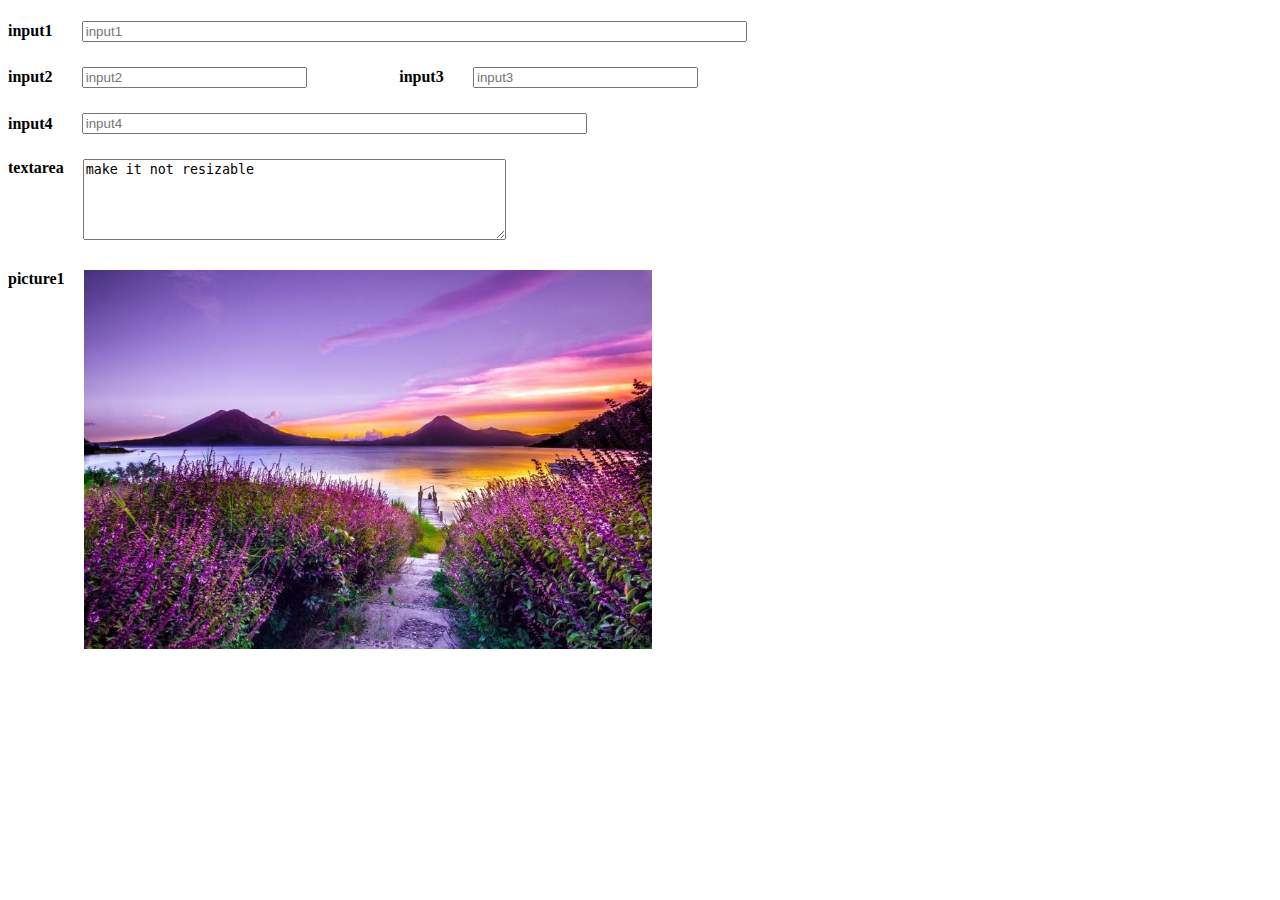
<file: HW3/index.html>
<!DOCTYPE html>
<html>
<head>
<link rel="stylesheet" href="style2.css">

</head>
<body>
	
<form>
	
	
	input1
		<input name="input1" type="text"  size="80" maxlength="100" placeholder="input1"><br>
	input2
		<input name="input2" type="text" size="25" maxlength="30" placeholder="input2">
	input3
		<input name="input3" type="text" size="25" maxlength= "30" placeholder="input3"><br>
	input4
		<input name="input4" type="text" size="60" maxlength="80" placeholder="input4"><br>
	<div>textarea</div>
	<textarea rows="5" cols="50">make it not resizable
	</textarea><br>
	<div>picture1</div>
	<img src="picture1.jpg" width = "45%" alt="picture1">
		
	
</form>



</body>
</html>
</file>
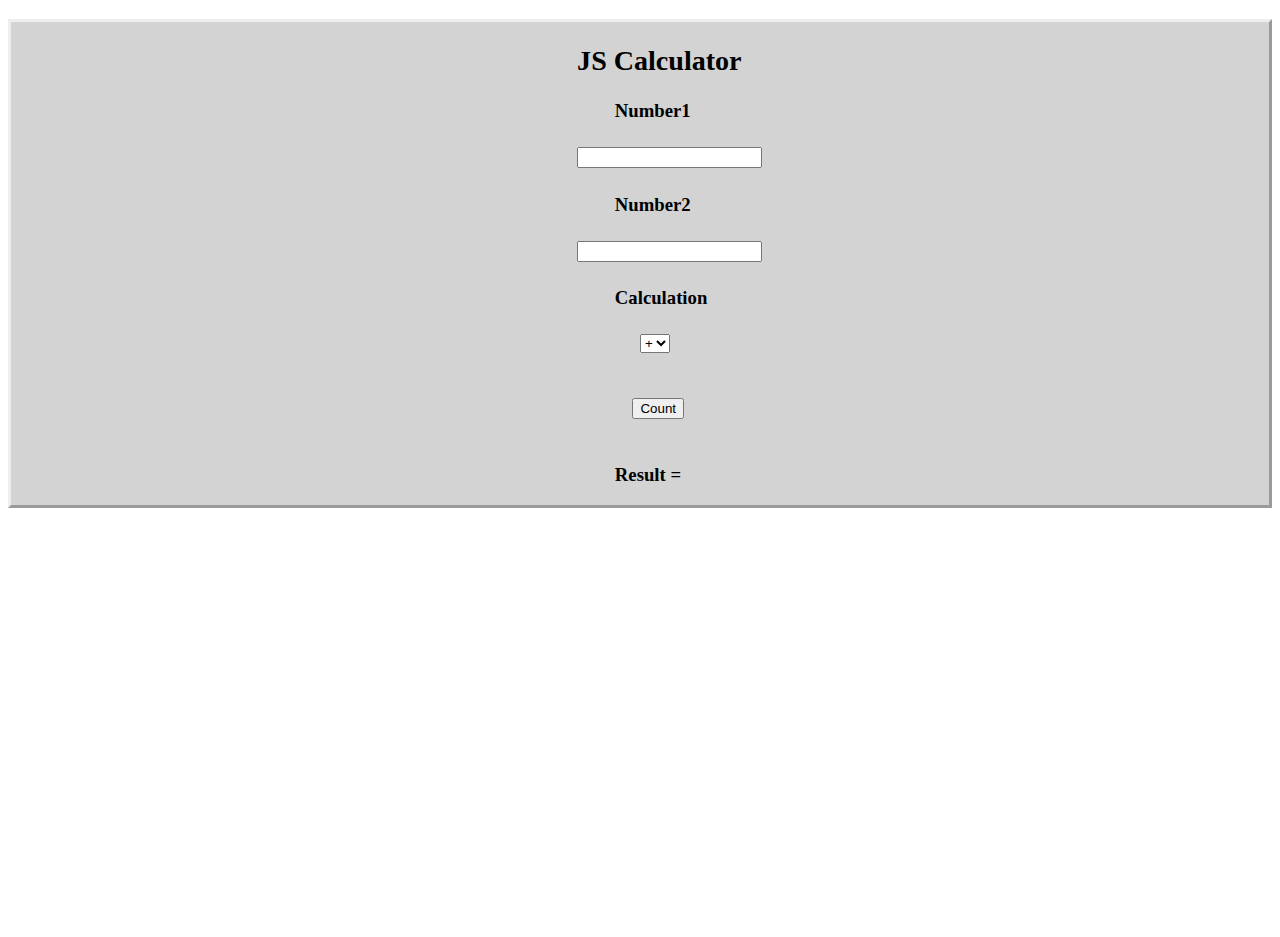
<file: HW5/index.html>
<!DOCTYPE html>
<html>
<head>
	<style type="text/css">
		.style{
			border-style: outset;
			background-color: lightgrey;
		}
		.button{
			margin-left: 8%;
		}
		label {
			padding: 50% 50% 50% 48%;
		}
		input {
			margin: 2% 0% 2% 45%;
		}
		select {
			margin-left: 50%;
			margin-top: 2%;

		}
		p {
			margin-left: 48%;
		}
		h2 {
			margin-left: 45%;
		}

	</style>
</head>
<body>
	<h3 class="style">
	<div id="block">
		<h2 class="header">JS Calculator</h2>
			<form>
				<label>Number1</label><br>
				<input type="number" id="num1" class="input_box"><br>
				<label>Number2</label><br>
				<input type="number" id="num2" class="input_box"><br>
				<label>Calculation</label><br>
				<select id="operate" name="method">
					<option value="0">+</option>
					<option value="1">-</option>
					<option value="2">*</option>
					<option value="3">/</option>
				</select><br>
			</form>
			<h3 class="button">
			<input type="button" value="Count" class="cal_button" onclick="calculator()"><br></h3>
			<p>Result = <span id="result"></span></p>
		</h3>
		</div>
		<script type="text/javascript">
			function calculator() {
				// body...
				var n1 = parseInt(document.getElementById('num1').value);
				var n2 = parseInt(document.getElementById('num2').value);
				var operator = parseInt(document.getElementById('operate').value);

				if (operator == 0) {
					document.getElementById('result').innerHTML = add(n1,n2);
				}
				else if (operator == 1) {
					document.getElementById('result').innerHTML = minus(n1,n2);
				}
				else if (operator == 2) {
					document.getElementById('result').innerHTML = multiply(n1,n2);
				}
				else {
					document.getElementById('result').innerHTML = divide(n1,n2);
				}
			}

			function add(num1, num2){
				return num1 + num2;
			}
			function minus(num1, num2){
				return num1 - num2;
			}
			function multiply(num1, num2){
				return num1 * num2;
			}
			function divide(num1, num2){
				return num1 / num2;
			}
		</script>


</body>
</html>
</file>
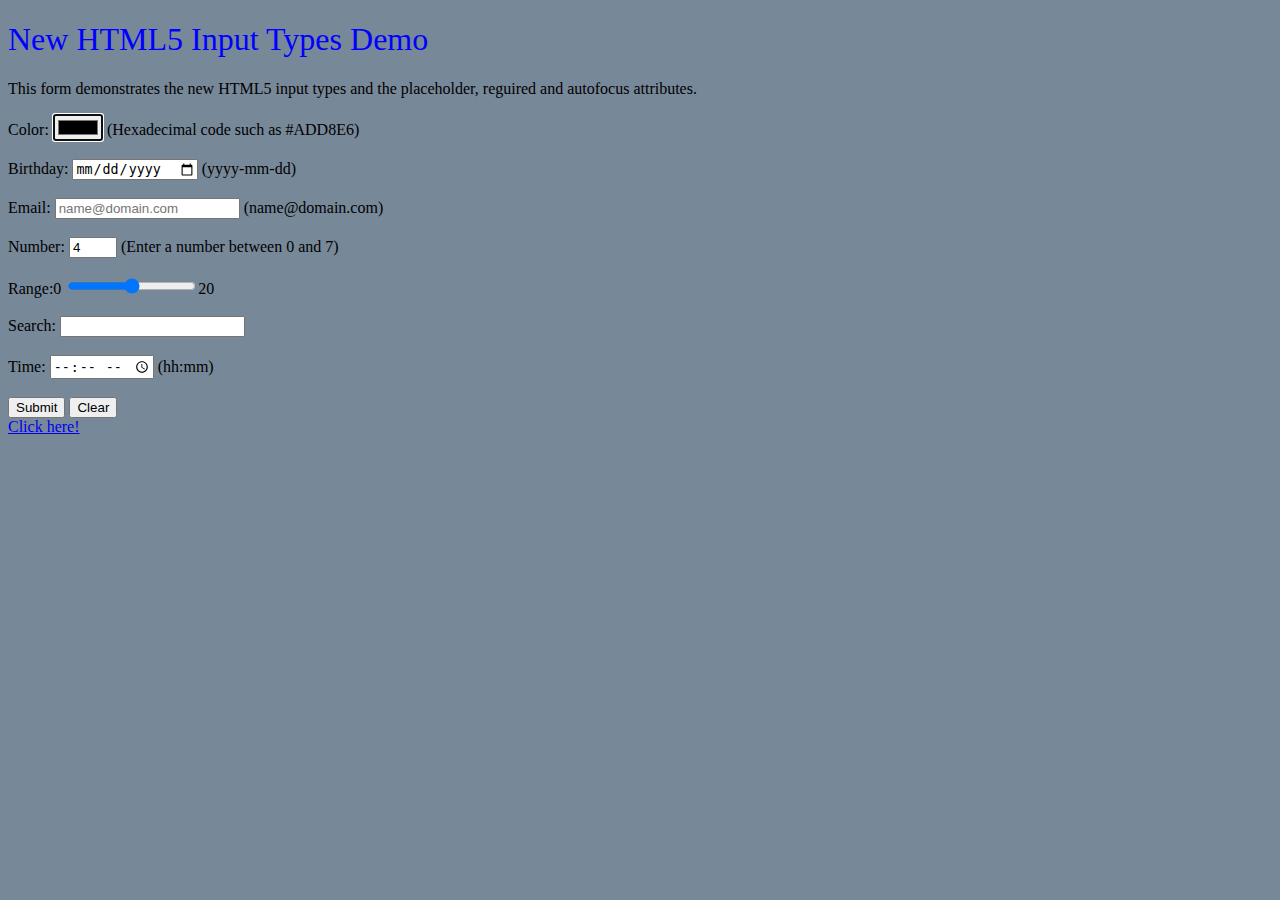
<file: Lab2/index.html>
<!DOCTYPE html>
<html>
<head>
	<style type="text/css">
		
		h1 {font-weight: bold;
			font-weight: 500;
			color: blue;}
		p {font-size: 20;
			font-family: serif, sans-serif;}
		body {background-color: lightslategrey;}

	</style></head>
<body>

	<b><h1>New HTML5 Input Types Demo</h1></b>
	<p>This form demonstrates the new HTML5 input types and the placeholder, reguired and autofocus attributes.</p>
	
<form>
	
	<label>Color: 
	<input type="color" autofocus/>
		(Hexadecimal code such as #ADD8E6)
	</label>

	<br><br>
	<label for = "birthday">Birthday:</label>
	<input type = "date" id ="birthday" name = "birthday">
	(yyyy-mm-dd)

	<br><br>
	Email:
	<input type = "email" name = "email" placeholder="name@domain.com" reguired>
	(name@domain.com)

	<br><br>
	<label for="quantity">Number:</label>
	<input type="number" id = "quantity" name="quantity" min="0" max="7" value="4">
	(Enter a number between 0 and 7)
	<br><br>
	<label for="range">Range:0</label>
	<input type="range" id="range" name="range" min="0" max="20">20

	<br><br>
	<label for="search">Search:</label>
	<input type="text" id="search" name="search">
	

	<br><br>
	<label for="appt">Time:</label>
	<input type="time" id="appt" name="appt">
	(hh:mm)
	<br><br>
	<input type="submit" value="Submit">
	<input type="reset" value="Clear">
</form>

<a href = "exercise2.html">Click here!</a>

</body>
</html>
</file>
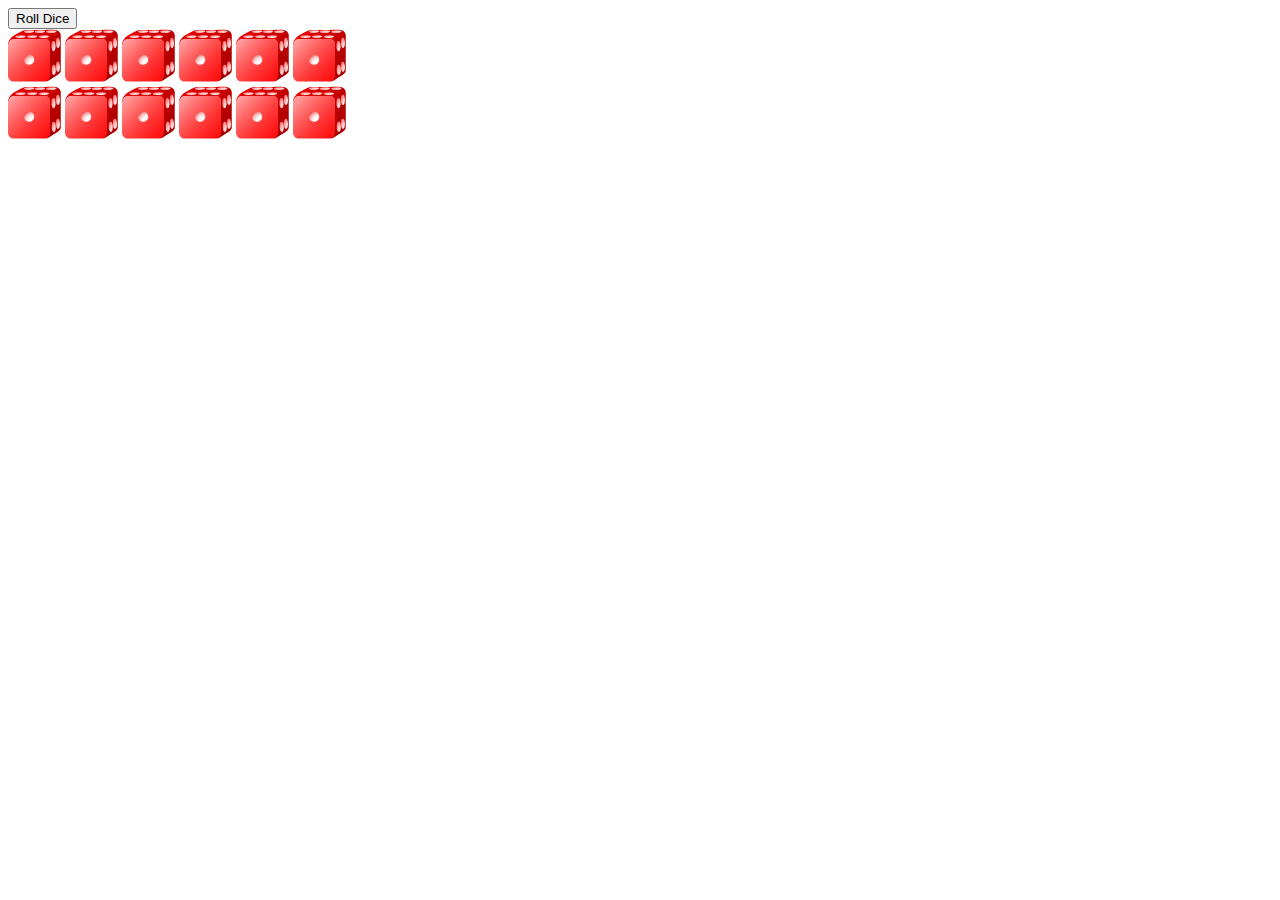
<file: lab5/index.html>
<!DOCTYPE html>
<html>
<body>

	<form action="#">
		<input id="rollButton" type="button" value="Roll Dice">
	</form>

	<img id="die1" src="die1.png" alt="blank image">
	<img id="die2" src="die1.png" alt="blank image">
	<img id="die3" src="die1.png" alt="blank image">
	<img id="die4" src="die1.png" alt="blank image">
	<img id="die5" src="die1.png" alt="blank image">
	<img id="die6" src="die1.png" alt="blank image">
	<br>
	<img id="die7" src="die1.png" alt="blank image">
	<img id="die8" src="die1.png" alt="blank image">
	<img id="die9" src="die1.png" alt="blank image">
	<img id="die10" src="die1.png" alt="blank image">
	<img id="die11" src="die1.png" alt="blank image">
	<img id="die12" src="die1.png" alt="blank image">

	<div id="frequencyTableDiv"></div>

	<script type="text/javascript">
		var frequency1=0;
		var frequency2=0;
		var frequency3=0;
		var frequency4=0;
		var frequency5=0;
		var frequency6=0;
		var totalDice=0;
		


		function start()
		{
			var button = document.getElementById("rollButton");
			button.addEventListener("click", rollDice, false);
			
		}

		function rollDice()
		{
			var face;

			for(var i =1;i<=12;i++)
			{
				face = Math.floor(1 + Math.random()*6);
				setImage(i,face);
				tallyRolls(face);
				++totalDice;

			}
			updateFrequencyTable();
		}

		function setImage(dieNumber, face)
		{
			var dieImg = document.getElementById("die" + dieNumber);
			dieImg.setAttribute("src","die" + face + ".png");
			dieImg.setAttribute("alt", "die image with " + face + "spot(s)");
			
			
		}

		function tallyRolls(face)
		{
			switch(face)
			{
				case 1:
					++frequency1;
					break;
				case 2:
					++frequency2;
					break;
				case 3:
					++frequency3;
					break;
				case 4:
					++frequency4;
					break;
				case 5:
					++frequency5;
					break;
				case 6:
					++frequency6;
					break;
			}
		}

		function updateFrequencyTable()
		{
			var tableDiv = document.getElementById("frequencyTableDiv");

			tableDiv.innerHTML = "<table>" +
								"<caption>Die Rolling Frequencies</caption>" + "<thread><th>Face</th><th>Frequency</th>" + "<th>Percent</th></thread>" +
								"<tbody><tr> <td>1</td> <td>" + frequency1 + "</td> <td>" + Math.floor((frequency1/totalDice)*100)+"%"+"</td></tr>"+
								"<tr> <td>2</td> <td>" + frequency2 + "</td> <td>" + Math.floor((frequency2/totalDice)*100)+"%"+"</td></tr>"+
								"<tr> <td>3</td> <td>" + frequency3 + "</td> <td>" + Math.floor((frequency3/totalDice)*100)+"%"+"</td></tr>"+
								"<tr> <td>4</td> <td>" + frequency4 + "</td> <td>" + Math.floor((frequency4/totalDice)*100)+"%"+"</td></tr>"+
								"<tr> <td>5</td> <td>" + frequency5 + "</td> <td>" + Math.floor((frequency5/totalDice)*100)+"%"+"</td></tr>"+
								"<tr> <td>6</td> <td>" + frequency6 + "</td> <td>" + Math.floor((frequency6/totalDice)*100)+"%"+"</td></tr>"+
								"</tbody></table>";

		}

		




		window.addEventListener("load",start,false);


	</script>

</body>
</html>
</file>
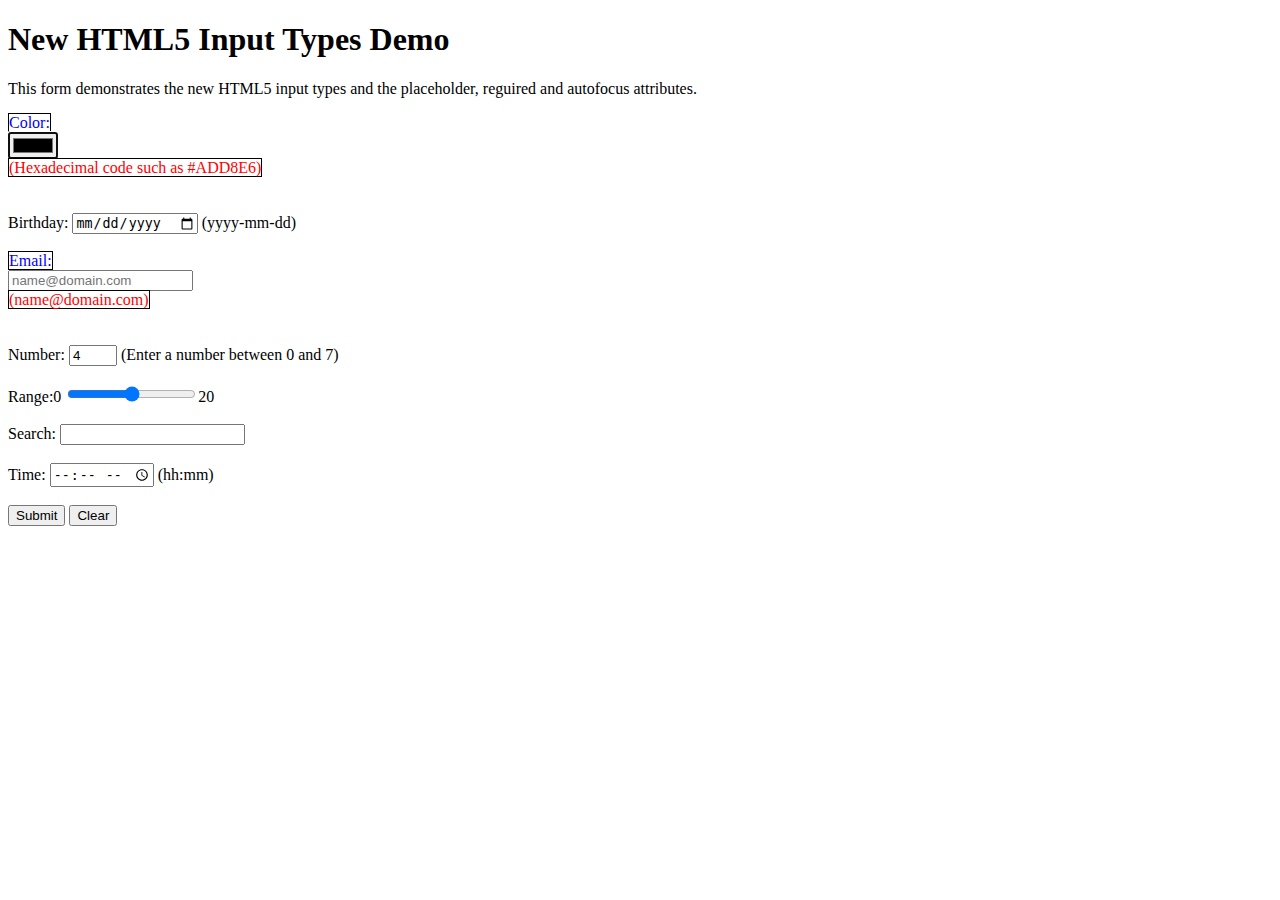
<file: Lab2/exercise2.html>
<!DOCTYPE html>
<html>
<head>
	<style type="text/css">
		topic{
			color:blue;
			border: 1px solid black;
		}
		.content topic{
			color:inherit;
		}
	</style></head>
<body>

	<b><h1>New HTML5 Input Types Demo</h1></b>
	<p>This form demonstrates the new HTML5 input types and the placeholder, reguired and autofocus attributes.</p>
	
<form>
	<div>
	<label><topic>Color:</topic></div>
	<input type="color" autofocus/>
		<div class="content" style="color:red">
		<topic>(Hexadecimal code such as #ADD8E6)</topic></div>
	</label>

	<br><br>
	<label for = "birthday">Birthday:</label>
	<input type = "date" id ="birthday" name = "birthday">
	(yyyy-mm-dd)

	<br><br>
	<div>
	<label><topic>Email:</topic></div>
	<input type = "email" name = "email" placeholder="name@domain.com" reguired>
		<div class="content" style="color:red"><topic>(name@domain.com)</topic></div>

	<br><br>
	<label for="quantity">Number:</label>
	<input type="number" id = "quantity" name="quantity" min="0" max="7" value="4">
	(Enter a number between 0 and 7)
	<br><br>
	<label for="range">Range:0</label>
	<input type="range" id="range" name="range" min="0" max="20">20

	<br><br>
	<label for="search">Search:</label>
	<input type="text" id="search" name="search">
	

	<br><br>
	<label for="appt">Time:</label>
	<input type="time" id="appt" name="appt">
	(hh:mm)
	<br><br>
	<input type="submit" value="Submit">
	<input type="reset" value="Clear">
</form>

</body>
</html>
</file>
<file: HW3/style2.css>
form {
	margin-left: auto;
	margin-right: auto;
	font-weight: bold;
}

div{
	float: left;
	margin-top: 1%;
}



input {
	margin: 1% 7% 1% 2% ;

}
textarea{
	margin: 1% 1% 1% 1.5% ;
}

img{
	width: 45%;
	margin: 1% 1% 1% 1.5%;
}
</file>
